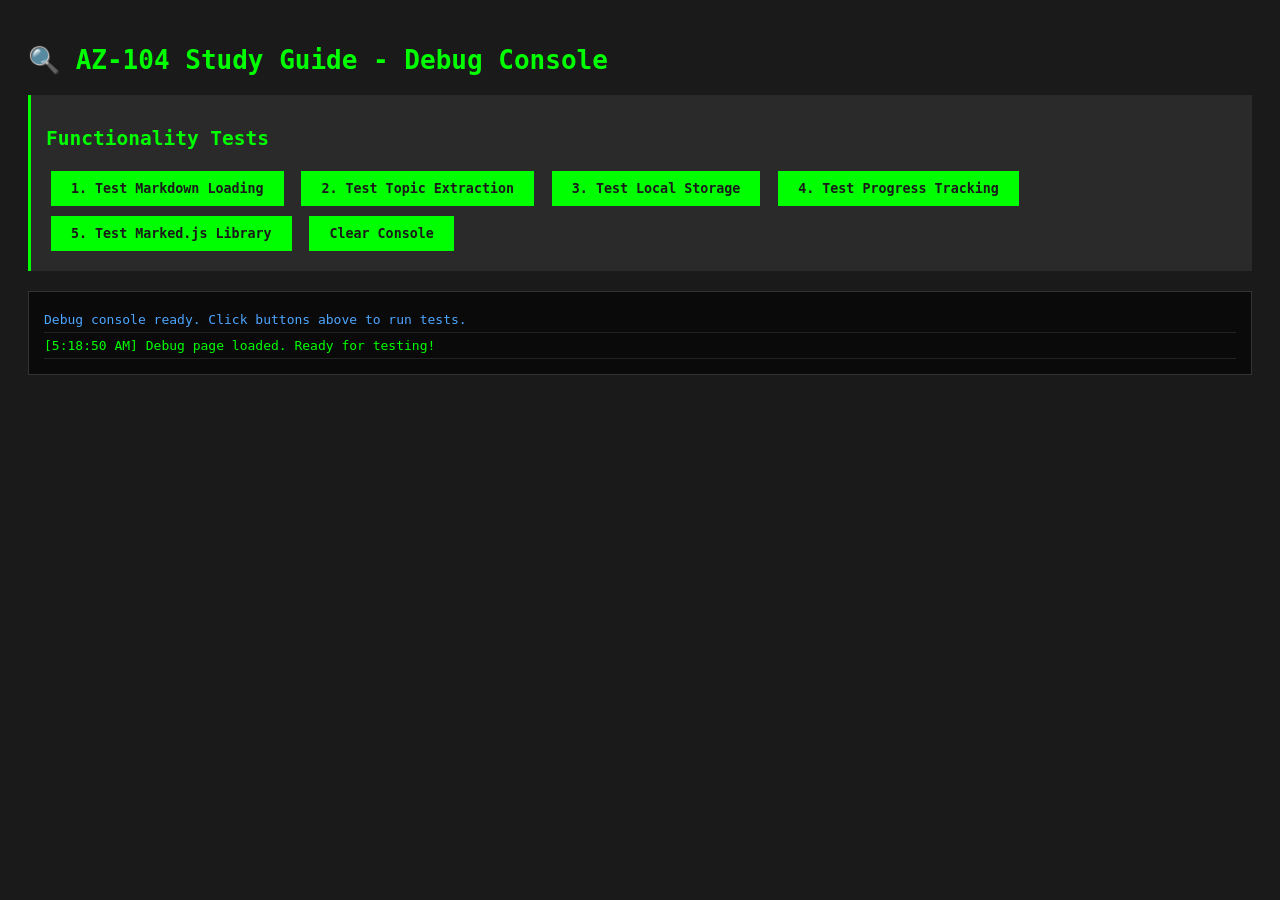
<file: debug.html>
<!DOCTYPE html>
<html lang="en">
<head>
    <meta charset="UTF-8">
    <meta name="viewport" content="width=device-width, initial-scale=1.0">
    <title>AZ-104 Debug Console</title>
    <style>
        body {
            font-family: monospace;
            padding: 20px;
            background: #1a1a1a;
            color: #00ff00;
        }
        .test-section {
            margin: 20px 0;
            padding: 15px;
            background: #2a2a2a;
            border-left: 3px solid #00ff00;
        }
        .error { color: #ff4444; }
        .success { color: #00ff00; }
        .info { color: #4da6ff; }
        button {
            background: #00ff00;
            color: #1a1a1a;
            border: none;
            padding: 10px 20px;
            margin: 5px;
            cursor: pointer;
            font-family: monospace;
            font-weight: bold;
        }
        button:hover {
            background: #00cc00;
        }
        #console {
            margin-top: 20px;
            padding: 15px;
            background: #0a0a0a;
            border: 1px solid #333;
            max-height: 400px;
            overflow-y: auto;
        }
        .log-entry {
            padding: 5px 0;
            border-bottom: 1px solid #222;
        }
    </style>
</head>
<body>
    <h1>🔍 AZ-104 Study Guide - Debug Console</h1>

    <div class="test-section">
        <h2>Functionality Tests</h2>
        <button onclick="testMarkdownLoading()">1. Test Markdown Loading</button>
        <button onclick="testTopicExtraction()">2. Test Topic Extraction</button>
        <button onclick="testLocalStorage()">3. Test Local Storage</button>
        <button onclick="testProgressTracking()">4. Test Progress Tracking</button>
        <button onclick="testMarkedLibrary()">5. Test Marked.js Library</button>
        <button onclick="clearConsole()">Clear Console</button>
    </div>

    <div id="console">
        <div class="log-entry info">Debug console ready. Click buttons above to run tests.</div>
    </div>

    <script>
        const consoleDiv = document.getElementById('console');

        function log(message, type = 'info') {
            const entry = document.createElement('div');
            entry.className = `log-entry ${type}`;
            entry.textContent = `[${new Date().toLocaleTimeString()}] ${message}`;
            consoleDiv.appendChild(entry);
            consoleDiv.scrollTop = consoleDiv.scrollHeight;
        }

        function clearConsole() {
            consoleDiv.innerHTML = '<div class="log-entry info">Console cleared.</div>';
        }

        async function testMarkdownLoading() {
            log('Testing markdown file loading...', 'info');

            const files = [
                '01_Azure_Identities_and_Governance.md',
                '02_Implement_and_Manage_Storage.md',
                '03_Deploy_and_Manage_Compute_Resources.md',
                '04_Implement_and_Manage_Virtual_Networking.md',
                '05_Monitor_and_Maintain_Azure_Resources.md'
            ];

            for (const file of files) {
                try {
                    const response = await fetch(file);
                    if (response.ok) {
                        const content = await response.text();
                        log(`✓ ${file} loaded (${content.length} chars)`, 'success');
                    } else {
                        log(`✗ ${file} failed: ${response.status}`, 'error');
                    }
                } catch (error) {
                    log(`✗ ${file} error: ${error.message}`, 'error');
                }
            }
        }

        async function testTopicExtraction() {
            log('Testing topic extraction logic...', 'info');

            try {
                const response = await fetch('01_Azure_Identities_and_Governance.md');
                const markdown = await response.text();

                const topics = extractTopics(markdown);
                log(`✓ Extracted ${topics.length} topics`, 'success');

                topics.slice(0, 5).forEach((topic, i) => {
                    const subtitle = topic.subtitle ? ` > ${topic.subtitle}` : '';
                    log(`  ${i + 1}. ${topic.title}${subtitle}`, 'info');
                });

                if (topics.length > 5) {
                    log(`  ... and ${topics.length - 5} more topics`, 'info');
                }
            } catch (error) {
                log(`✗ Topic extraction failed: ${error.message}`, 'error');
            }
        }

        function extractTopics(markdown) {
            const topics = [];
            const lines = markdown.split('\n');
            let currentH2 = null;
            let currentH3 = null;
            let content = [];

            for (let i = 0; i < lines.length; i++) {
                const line = lines[i];

                if (line.startsWith('## ') && !line.includes('Overview')) {
                    if (currentH2) {
                        topics.push({
                            title: currentH2,
                            subtitle: currentH3,
                            content: content.join('\n')
                        });
                    }
                    currentH2 = line.replace('## ', '').trim();
                    currentH3 = null;
                    content = [line];
                } else if (line.startsWith('### ')) {
                    if (currentH2 && currentH3) {
                        topics.push({
                            title: currentH2,
                            subtitle: currentH3,
                            content: content.join('\n')
                        });
                        content = [];
                    }
                    currentH3 = line.replace('### ', '').trim();
                    content.push(line);
                } else {
                    content.push(line);
                }
            }

            if (currentH2) {
                topics.push({
                    title: currentH2,
                    subtitle: currentH3,
                    content: content.join('\n')
                });
            }

            return topics;
        }

        function testLocalStorage() {
            log('Testing local storage...', 'info');

            try {
                // Test write
                const testData = { test: 'data', timestamp: Date.now() };
                localStorage.setItem('az104-test', JSON.stringify(testData));
                log('✓ Write to localStorage successful', 'success');

                // Test read
                const retrieved = JSON.parse(localStorage.getItem('az104-test'));
                if (retrieved && retrieved.test === 'data') {
                    log('✓ Read from localStorage successful', 'success');
                } else {
                    log('✗ Read returned unexpected data', 'error');
                }

                // Check existing data
                const progress = localStorage.getItem('az104-progress');
                const notes = localStorage.getItem('az104-notes');

                if (progress) {
                    const progressData = JSON.parse(progress);
                    const count = Object.keys(progressData).length;
                    log(`✓ Found ${count} saved progress items`, 'info');
                } else {
                    log('No saved progress found (first time user)', 'info');
                }

                if (notes) {
                    const notesData = JSON.parse(notes);
                    const count = Object.keys(notesData).length;
                    log(`✓ Found ${count} saved notes`, 'info');
                } else {
                    log('No saved notes found', 'info');
                }

                // Cleanup
                localStorage.removeItem('az104-test');
            } catch (error) {
                log(`✗ localStorage test failed: ${error.message}`, 'error');
            }
        }

        function testProgressTracking() {
            log('Testing progress tracking functions...', 'info');

            try {
                // Test topic key generation
                const testKey = getTopicKey('section-1', 'Microsoft Entra ID Users and Groups');
                log(`✓ Topic key: ${testKey}`, 'success');

                // Test progress calculation
                const sectionProgress = {
                    'section-1-topic-1': true,
                    'section-1-topic-2': false,
                    'section-1-topic-3': true
                };

                const completed = Object.values(sectionProgress).filter(v => v).length;
                const total = Object.keys(sectionProgress).length;
                const percentage = Math.round((completed / total) * 100);

                log(`✓ Progress calculation: ${completed}/${total} (${percentage}%)`, 'success');
            } catch (error) {
                log(`✗ Progress tracking test failed: ${error.message}`, 'error');
            }
        }

        function getTopicKey(sectionId, topicTitle) {
            return `${sectionId}-${topicTitle.toLowerCase().replace(/[^a-z0-9]/g, '-')}`;
        }

        function testMarkedLibrary() {
            log('Testing Marked.js library...', 'info');

            if (typeof marked === 'undefined') {
                log('✗ Marked.js library not loaded!', 'error');
                log('Loading from CDN...', 'info');

                const script = document.createElement('script');
                script.src = 'https://cdn.jsdelivr.net/npm/marked/marked.min.js';
                script.onload = () => {
                    log('✓ Marked.js loaded successfully', 'success');
                    testMarkdownParsing();
                };
                script.onerror = () => {
                    log('✗ Failed to load Marked.js from CDN', 'error');
                };
                document.head.appendChild(script);
            } else {
                log('✓ Marked.js already loaded', 'success');
                testMarkdownParsing();
            }
        }

        function testMarkdownParsing() {
            try {
                const testMarkdown = `
## Test Heading
This is a **bold** test with *italic* text.

### Subheading
- List item 1
- List item 2

\`\`\`bash
echo "code block"
\`\`\`
                `;

                const html = marked.parse(testMarkdown);
                if (html && html.includes('<h2>')) {
                    log('✓ Markdown parsing works correctly', 'success');
                    log('Sample output length: ' + html.length + ' chars', 'info');
                } else {
                    log('✗ Markdown parsing returned unexpected result', 'error');
                }
            } catch (error) {
                log(`✗ Markdown parsing failed: ${error.message}`, 'error');
            }
        }

        // Capture console errors
        window.onerror = function(msg, url, lineNo, columnNo, error) {
            log(`JS Error: ${msg} at ${lineNo}:${columnNo}`, 'error');
            return false;
        };

        log('Debug page loaded. Ready for testing!', 'success');
    </script>
</body>
</html>
</file>
